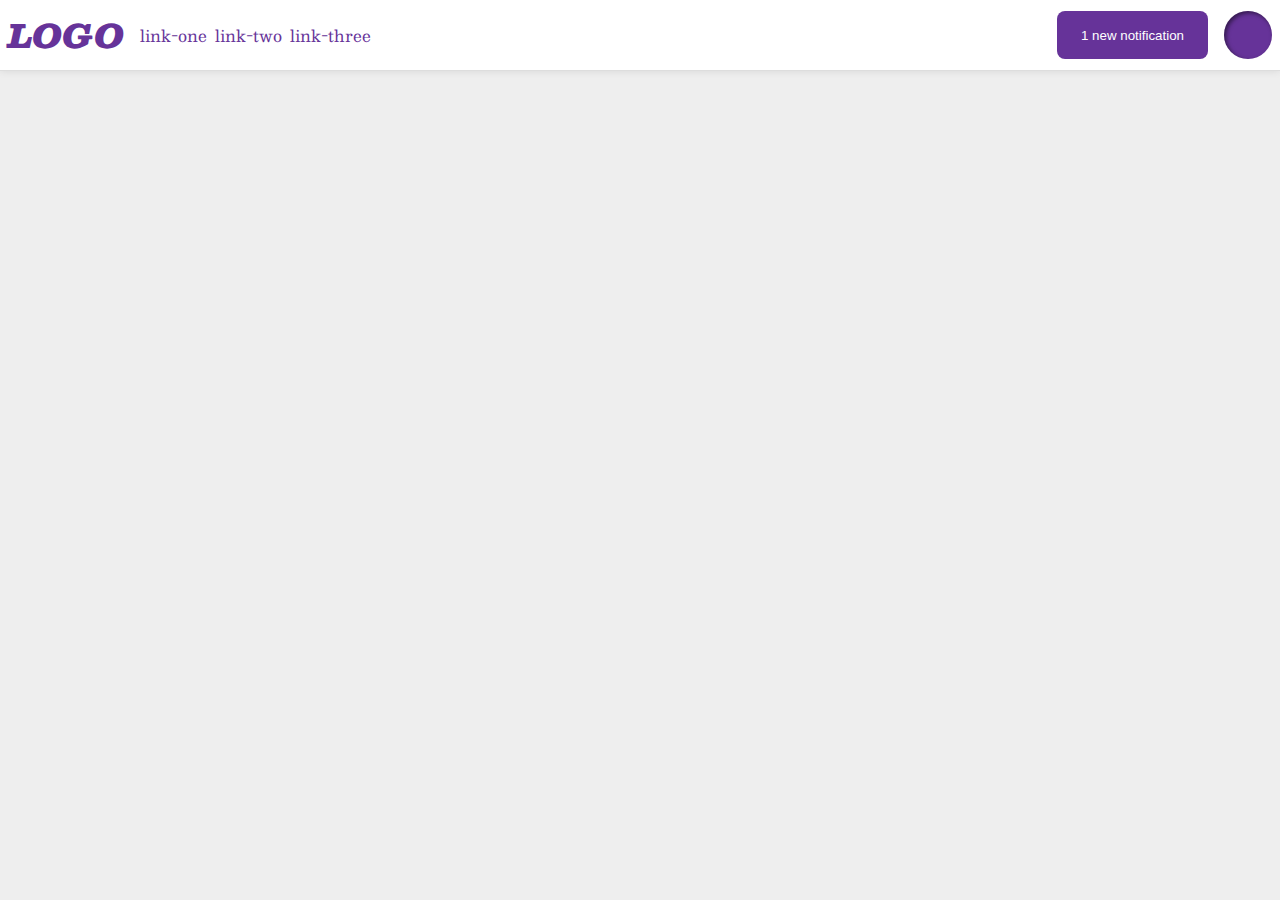
<file: foundations/flex/03-flex-header-2/index.html>
<!DOCTYPE html>
<html lang="en">
  <head>
    <meta charset="UTF-8">
    <meta http-equiv="X-UA-Compatible" content="IE=edge">
    <meta name="viewport" content="width=device-width, initial-scale=1.0">
    <title>Flex Header 2</title>
    <link rel="stylesheet" href="style.css">
  </head>
  <body>
    <div class="header">
      <div class="right-side">
        <div class="logo">
          LOGO
        </div>
        <ul class="links">
          <li><a href="https://google.com">link-one</a></li>
          <li><a href="https://google.com">link-two</a></li>
          <li><a href="https://google.com">link-three</a></li>
        </ul>
      </div>
      <div class="left-side">
        <button class="notifications">
          1 new notification
        </button>
        <div class="profile-image"></div>
      </div>
    </div>
  </body>
</html>
</file>
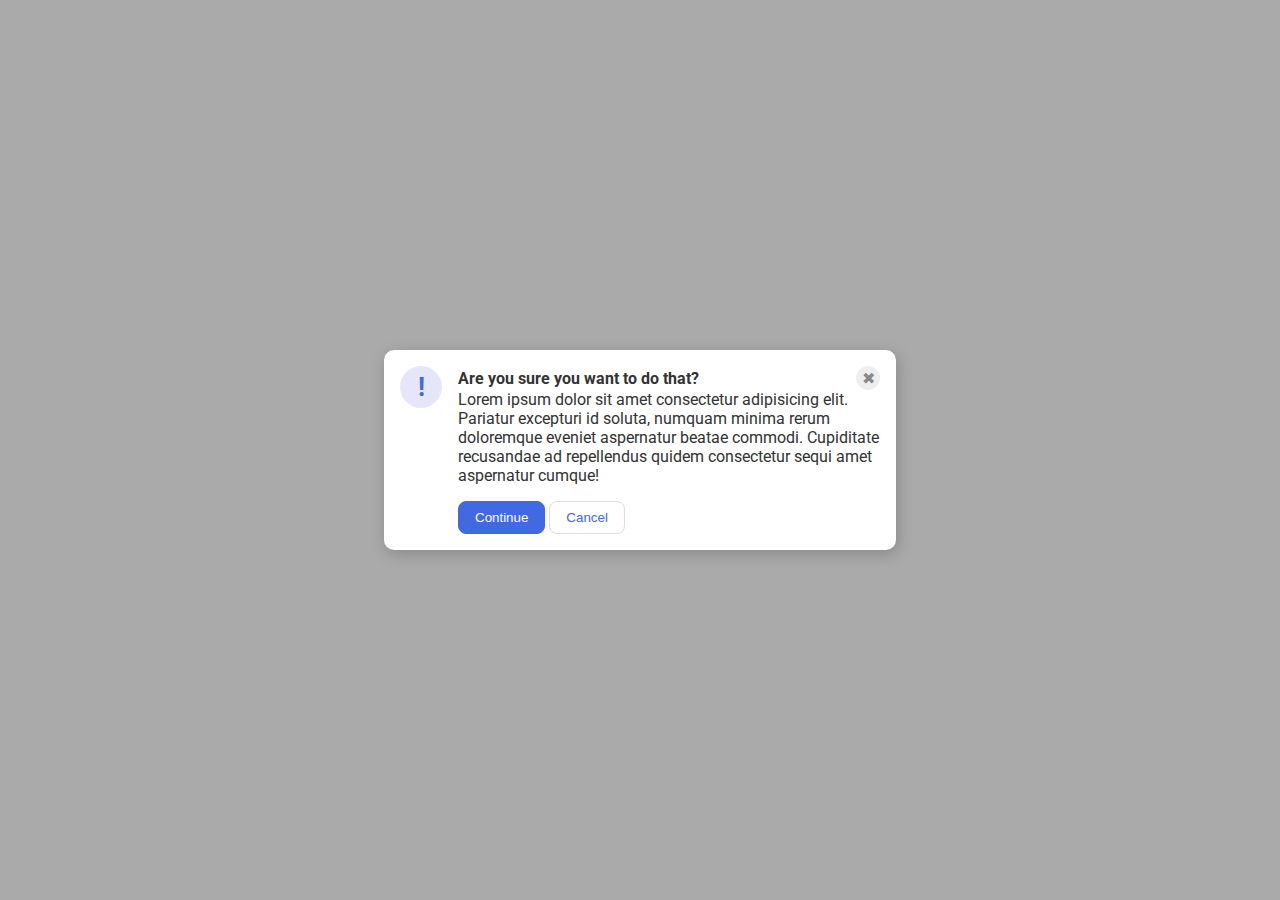
<file: foundations/flex/05-flex-modal/index.html>
<!DOCTYPE html>
<html lang="en">
  <head>
    <meta charset="UTF-8">
    <meta http-equiv="X-UA-Compatible" content="IE=edge">
    <meta name="viewport" content="width=device-width, initial-scale=1.0">
    <link rel="stylesheet" href="style.css">
    <title>Modal</title>
  </head>
  <body>
    <div class="modal">
      <div class="icon">!</div>
      <div class="second-column">
        <div class="header-close">
          <div class="header">Are you sure you want to do that?</div>
          <button class="close-button">✖</button>
        </div>
        <div class="text">Lorem ipsum dolor sit amet consectetur adipisicing elit. Pariatur excepturi id soluta, numquam minima rerum doloremque eveniet aspernatur beatae commodi. Cupiditate recusandae ad repellendus quidem consectetur sequi amet aspernatur cumque!</div>
        <button class="continue">Continue</button>
        <button class="cancel">Cancel</button>
      </div>
    </div>
  </body>
</html>
</file>
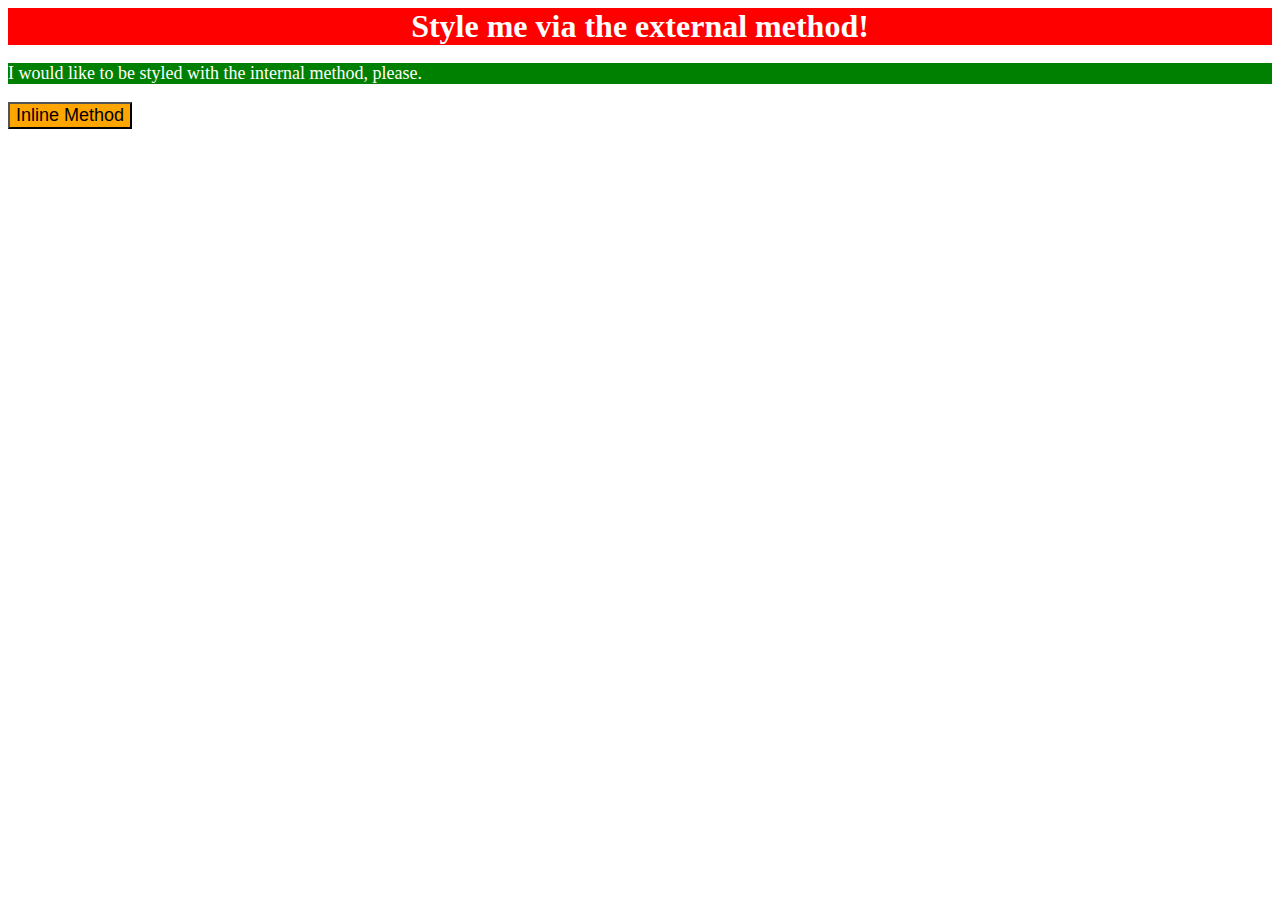
<file: foundations/intro-to-css/01-css-methods/index.html>
<!DOCTYPE html>
<html lang="en">

  <head>
    <meta charset="UTF-8">
    <meta http-equiv="X-UA-Compatible" content="IE=edge">
    <meta name="viewport" content="width=device-width, initial-scale=1.0">
    <title>Methods for Adding CSS</title>
    <link rel="stylesheet" href="css/styles.css">
    <style>
      p {
        background-color: green;
        color: white;
        font-size: 18px;
      }
    </style>
  </head>

  <body>
    <div>Style me via the external method!</div>
    <p>I would like to be styled with the internal method, please.</p>
    <button style="background-color: orange; font-size: 18px;">Inline Method</button>
  </body>
</html>
</file>
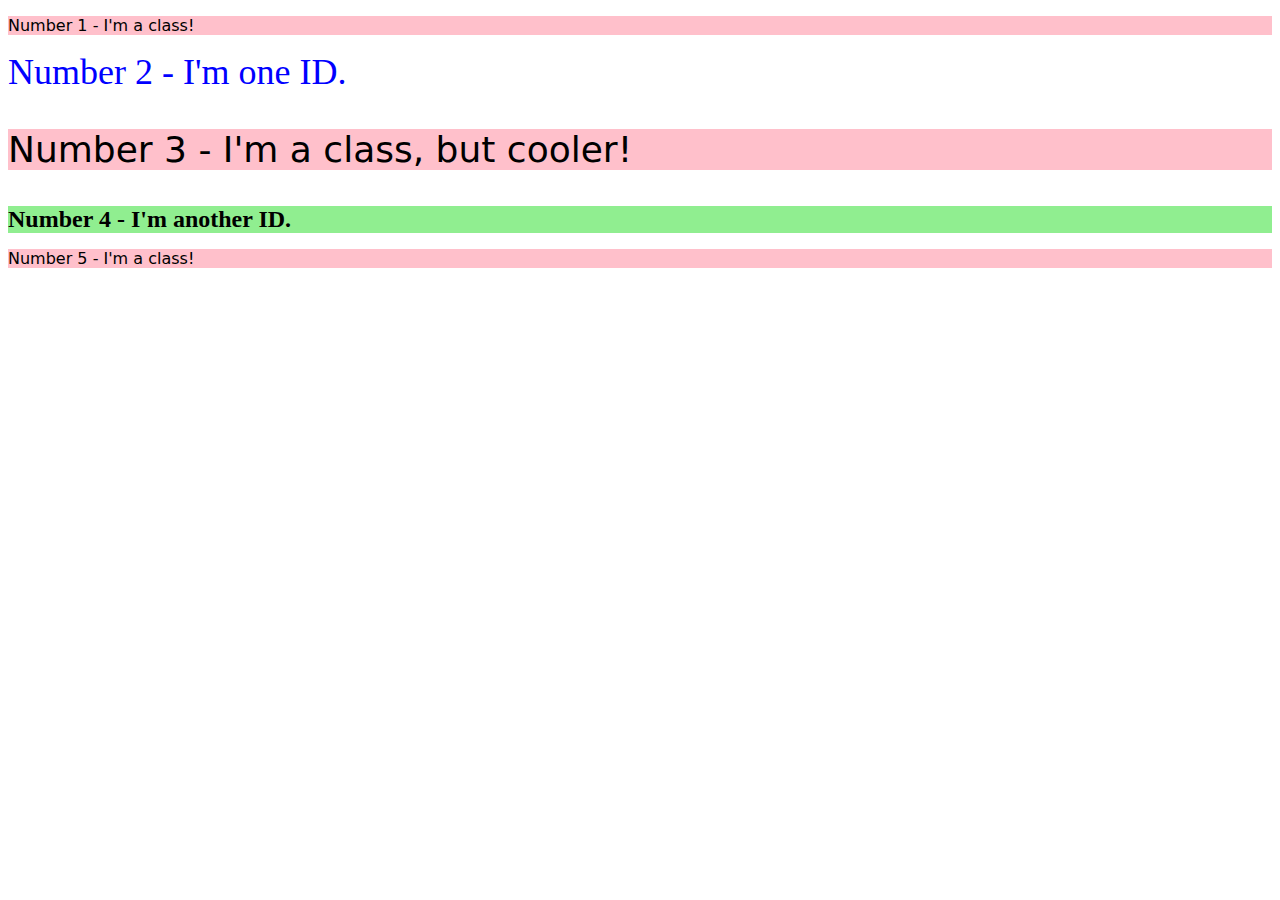
<file: foundations/intro-to-css/02-class-id-selectors/index.html>
<!DOCTYPE html>
<html lang="en">
  <head>
    <meta charset="UTF-8">
    <meta http-equiv="X-UA-Compatible" content="IE=edge">
    <meta name="viewport" content="width=device-width, initial-scale=1.0">
    <title>Class and ID Selectors</title>
    <link rel="stylesheet" href="style.css">
  </head>
  <body>
    <p class="odd">Number 1 - I'm a class!</p>
    <div id="second">Number 2 - I'm one ID.</div>
    <p class="odd third">Number 3 - I'm a class, but cooler!</p>
    <div id="fourth">Number 4 - I'm another ID.</div>
    <p class="odd">Number 5 - I'm a class!</p>
  </body>
</html>
</file>
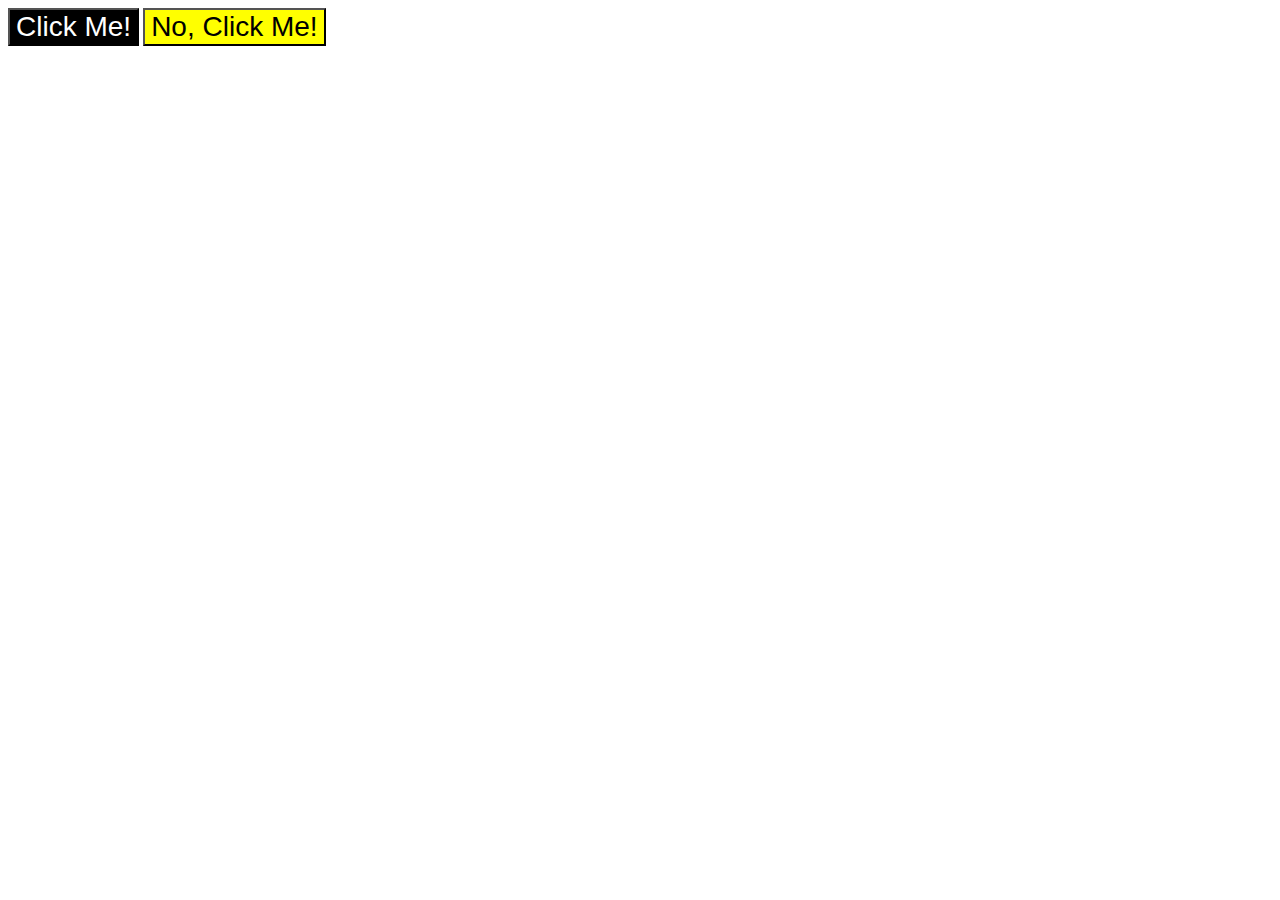
<file: foundations/intro-to-css/03-grouping-selectors/index.html>
<!DOCTYPE html>
<html lang="en">
  <head>
    <meta charset="UTF-8">
    <meta http-equiv="X-UA-Compatible" content="IE=edge">
    <meta name="viewport" content="width=device-width, initial-scale=1.0">
    <title>Grouping Selectors</title>
    <link rel="stylesheet" href="style.css">
  </head>
  <body>
    <button class="first">Click Me!</button>
    <button class="second">No, Click Me!</button>
  </body>
</html>
</file>
<file: foundations/flex/03-flex-header-2/style.css>
/* this is some magical font-importing.  
you'll learn about it later. */
@import url('https://fonts.googleapis.com/css2?family=Besley:ital,wght@0,400;1,900&display=swap');

body {
  margin: 0;
  background: #eee;
  font-family: Besley, serif;
}

.header {
  background: white;
  border-bottom: 1px solid #ddd;
  box-shadow: 0 0 8px rgba(0,0,0,.1);
  display: flex;
  padding: 8px;
  align-items: center;
  justify-content: space-between;
}

.profile-image {
  background: rebeccapurple;
  box-shadow: inset 2px 2px 4px rgba(0,0,0,.5);
  border-radius: 50%;
  width: 48px;
  height: 48px;
}

.logo {
  color: rebeccapurple;
  font-size: 32px;
  font-weight: 900;
  font-style: italic;
  align-items: center;
}

button {
  border: none;
  border-radius: 8px;
  background: rebeccapurple;
  color: white;
  padding: 8px 24px;
}

a {
  /* this removes the line under our links */
  text-decoration: none;
  color: rebeccapurple;
}

ul {
  list-style-type: none;
  display: flex;
  margin: 0;
  padding: 0;
  gap: 8px;
  align-items: center;
}

.right-side {
  display: flex; /*setting container*/
  gap: 16px; /*setting 16px btw item*/
}

.left-side {
  display: flex;
  gap: 16px; /*setting 16px between each item*/
}
</file>
<file: foundations/flex/05-flex-modal/style.css>
@import url('https://fonts.googleapis.com/css2?family=Roboto:wght@400;700&display=swap');

html, body {
  height: 100%;
}

body {
  font-family: Roboto, sans-serif;
  margin: 0;
  background: #aaa;
  color: #333;
  /* I'll give you this one for free lol */
  display: flex;
  align-items: center;
  justify-content: center;
}

.modal {
  background: white;
  width: 480px;
  border-radius: 10px;
  box-shadow: 2px 4px 16px rgba(0,0,0,.2);
  display: flex;
  padding: 16px;
  gap: 16px;
}

.icon {
  color: royalblue;
  font-size: 26px;
  font-weight: 700;
  background: lavender;
  width: 42px;
  height: 42px;
  border-radius: 50%;
  display: flex;
  align-items: center;
  justify-content: center;
  flex-shrink: 0;
}

.close-button {
  background: #eee;
  border-radius: 50%;
  color: #888;
  font-weight: 400;
  font-size: 16px;
  height: 24px;
  width: 24px;
  display: flex;
  align-items: center;
  justify-content: center;
  border: 1px solid #eee;
  padding: 0;
}

button {
  cursor: pointer;
  padding: 8px 16px;
  border-radius: 8px;
}

button.continue {
  background: royalblue;
  border: 1px solid royalblue;
  color: white;
}

button.cancel {
  background: white;
  border: 1px solid #ddd;
  color: royalblue;
}

.header-close {
  display: flex;
  justify-content: space-between;
  font-weight: 700;
  border-bottom: 8px;
  align-items: center;
}

.text {
  margin-bottom: 16px;
}
</file>
<file: foundations/intro-to-css/01-css-methods/css/styles.css>
div {
    background-color: red;
    color: white;
    font-size: 32px;
    text-align: center;
    font-weight: bold;;
}
</file>
<file: foundations/intro-to-css/02-class-id-selectors/style.css>
.odd{
    background-color: pink;
    font-family: Verdana, 'Dejavu Sans', sans-serif;
}

#second{
    color: blue;
    font-size: 36px;
}

.third{
    font-size: 36px;
}

#fourth{
    background-color: lightgreen;
    font-size: 24px;
    font-weight: bold;
}
</file>
<file: foundations/intro-to-css/03-grouping-selectors/style.css>
.first,
.second{
    font-size: 28px;
    font-family: Helvetica, 'Times New Roman', sans-serif;;
}

.first{
    background-color: #000000;
    color: #ffffff;
}

.second{
    background-color: #ffff00;
}
</file>
